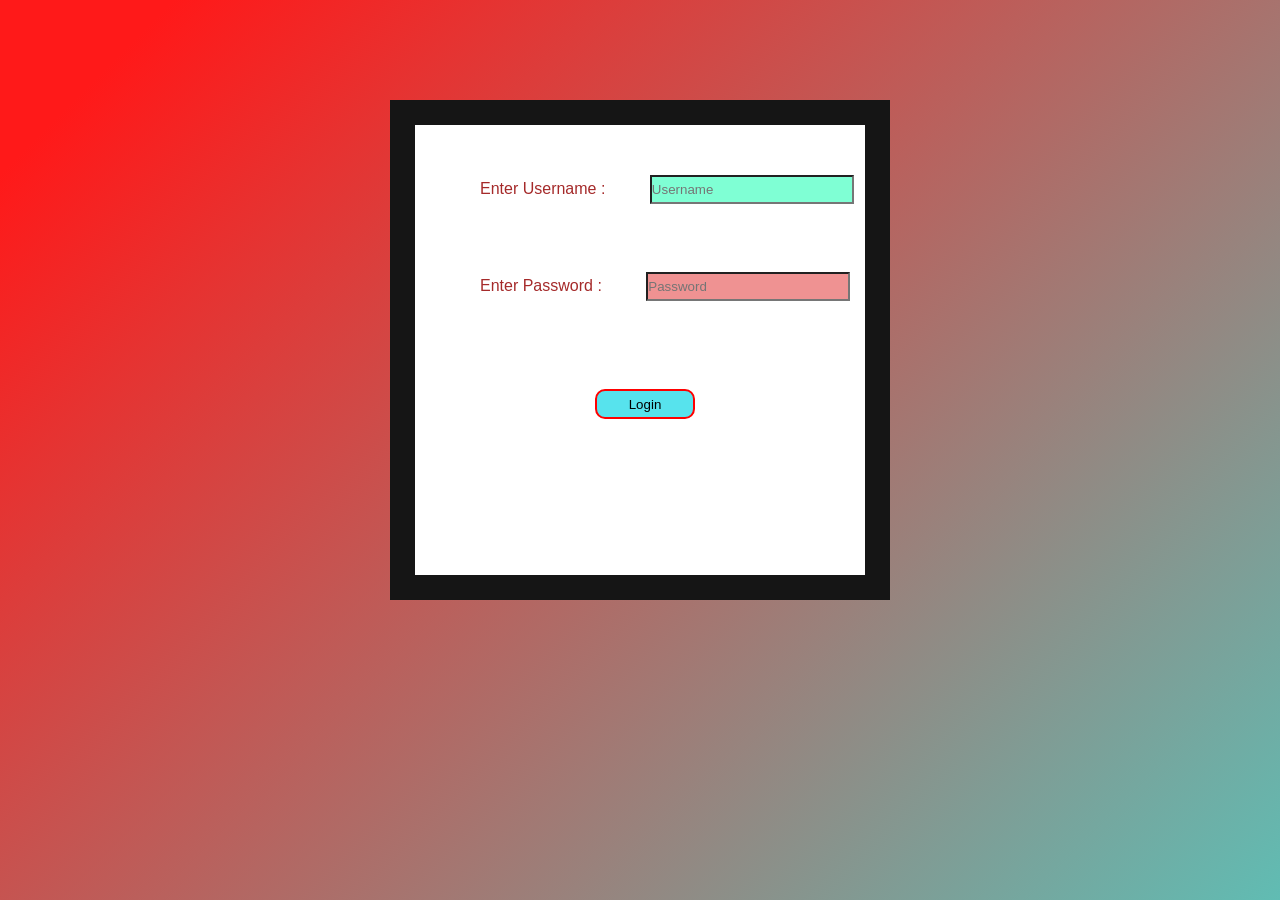
<file: loginform/index.html>
<!DOCTYPE html>
<html lang="en">
  <head>
    <meta charset="UTF-8" />
    <meta name="viewport" content="width=device-width, initial-scale=1.0" />
    <title>Document</title>
    <link rel="stylesheet" href="style.css" />
  </head>
  <body>
    <div class="outer">
      <div class="inner">
        <form id="form">
        <label for="username" id="lbuser">Enter Username :</label>
        <input type="text" placeholder="Username" id="username" required/>
        <br />
        <br />

        <label for="username" id="lbpass">Enter Password :</label>
        <input type="text" placeholder="Password" id="password" required/>
        <br /><br />

        <button id="btn-login">Login</button>
    </form>
      </div>
    </div>

    <script src="app.js"></script>
  </body>
</html>
</file>
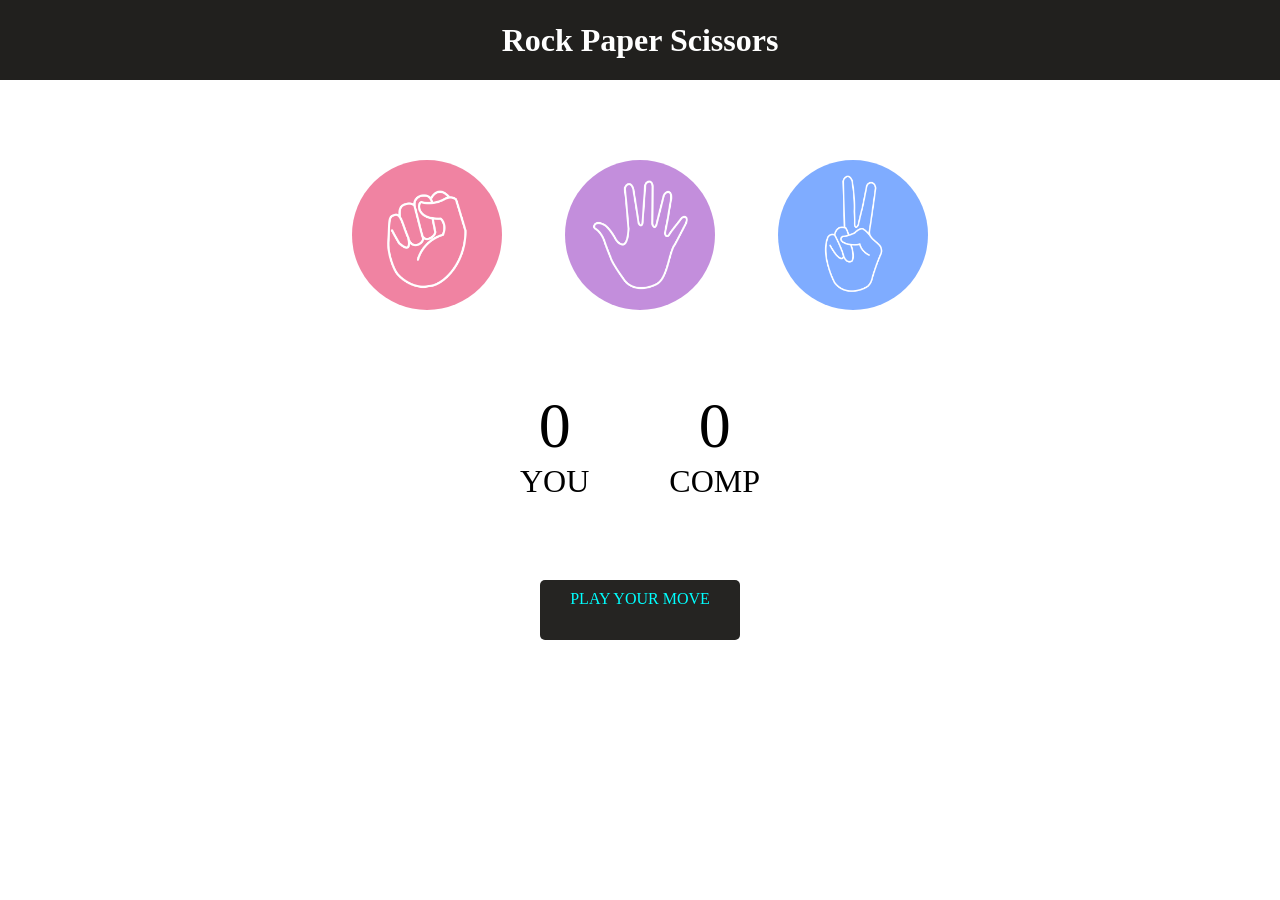
<file: STONE_PAPER_SCISSORS/index.html>
<!DOCTYPE html>
<html lang="en">
<head>
    <meta charset="UTF-8">
    <meta name="viewport" content="width=device-width, initial-scale=1.0">
    <title>Rock Paper Scissors</title>
    <link rel="stylesheet" href="style.css">
</head>
<body>
    <h1>Rock Paper Scissors</h1>

    <div class="choices">
        <div class="choice" id="rock">
            <img src="./Images/rock.png" alt="">
        </div>

        <div class="choice" id="paper">
            <img src="./Images/paper.png" alt="">
        </div>

        <div class="choice" id="scissors">
            <img src="./Images/scissors.png" alt="">
        </div>

    </div>

    <div class="score-board">
        <div class="score">
            <p id="user-score">0</p>
            <p>YOU</p>
        </div>
        <div class="score">
            <p id="comp-score">0</p>
            <p>COMP</p>
        </div>

    </div>

    <div class="msg-container">
        <p id="msg">PLAY YOUR MOVE</p>
    </div>


    <script src="app.js"></script>
</body>
</html>
</file>
<file: loginform/style.css>
*{
    margin: 0%;
    padding: 0%;
}
body{
    background-color: azure;
    display: flex;
    justify-content: center;
    align-items: center;
}

.outer{
    height: 500px;
    width: 500px;
    background-color: rgb(21, 21, 21);
    margin-top: 100px;
    display: flex;

    justify-content: center;
    align-items: center;
    color: black;
}

.inner{
    height: 450px;
    width: 450px;
    background-color: white;
    /* border: 5px dashed red; */
    transition: all;
    animation: borderAnime 4s ease-in 1s infinite normal;

    
}

#username{

    height: 25px;
    width: 200px;
    margin-top: 50px;
    margin-left: 40px;
    background-color: aquamarine;


}
#username:hover{
    background-color: aqua;
    color: black;
}

#password{

    height: 25px;
    width: 200px;
    margin-top: 50px;
    margin-left: 40px;
    background-color: rgb(239, 146, 146);

}
#password:hover{
    background-color: aqua;
    color: black;
}

#btn-login
{
    height: 30px;
    width: 100px;
    background-color: rgb(87, 227, 237);
    margin-top: 70px;
    margin-left: 180px;
    border: 2px solid red;
    border-radius: 10px;
    transition: all;
    
    animation: spin 4s ease-in-out 0s infinite alternate-reverse;
    transform: rotate(360deg);

}

#btn-login:hover{
    background-color: green;
    color: white;
}
#lbuser{
    margin-left: 65px;
    color: brown;
}
#lbpass{
    height: 20px;
    margin-left: 65px;
    color: brown;
    
}


@keyframes borderAnime{
    from{
        background-color: rgb(207, 234, 240);
    }
    to{
        background-color: rgb(178, 230, 230);
    }
}




@keyframes spin{
    from{
        transform: rotate(0deg);
        background-color: rgb(237, 213, 118);

    }
    to{
        transform: rotate(360deg);
        background-color: rgb(245, 47, 8);
    }
}





body {
    margin: auto;
    font-family: -apple-system, BlinkMacSystemFont, sans-serif;
    overflow: auto;
    background: linear-gradient(315deg, rgba(101,0,94,1) 3%, rgba(60,132,206,1) 38%, rgba(48,238,226,1) 68%, rgba(255,25,25,1) 98%);
    animation: gradient 15s ease infinite;
    background-size: 400% 400%;
    background-attachment: fixed;
}

@keyframes gradient {
    0% {
        background-position: 0% 0%;
    }
    50% {
        background-position: 100% 100%;
    }
    100% {
        background-position: 0% 0%;
    }
}

.wave {
    background: rgb(255 255 255 / 25%);
    border-radius: 1000% 1000% 0 0;
    position: fixed;
    width: 200%;
    height: 12em;
    animation: wave 10s -3s linear infinite;
    transform: translate3d(0, 0, 0);
    opacity: 0.8;
    bottom: 0;
    left: 0;
    z-index: -1;
}

.wave:nth-of-type(2) {
    bottom: -1.25em;
    animation: wave 18s linear reverse infinite;
    opacity: 0.8;
}

.wave:nth-of-type(3) {
    bottom: -2.5em;
    animation: wave 20s -1s reverse infinite;
    opacity: 0.9;
}

@keyframes wave {
    2% {
        transform: translateX(1);
    }

    25% {
        transform: translateX(-25%);
    }

    50% {
        transform: translateX(-50%);
    }

    75% {
        transform: translateX(-25%);
    }

    100% {
        transform: translateX(1);
    }
}
</file>
<file: STONE_PAPER_SCISSORS/style.css>
*{
    margin: 0;
    padding: 0;
    text-align: center;
}

h1{
    background-color: #21201E;
    color: white;
    height: 5rem;
    line-height: 5rem;
}


.choices{

    display: flex;
    justify-content: center;
    align-items: center;
    gap: 3rem;
    margin-top: 5rem;



}

.choice{
    height: 165px;
    width: 165px;
    

}
.choice:hover{
    opacity: 0.5;
    cursor: pointer;
}

img{
    height: 150px;
    width: 150px;
    object-fit: cover;
    border-radius: 50%;
    

}
img:hover{

    border: 4px solid black;
}

.score-board{
    display: flex;
    justify-content: center;
    align-items: center;
    font-size: 2rem;
    margin-top: 4rem;
    gap: 5rem;
}

#user-score,#comp-score{
    font-size: 4rem;

}


.msg-container{
    
    display: flex;
    justify-content: center;
    align-items: center;
    
}
#msg{
    height: 40px;
    width: 180px;
    font-size: 1rem;
    
    margin-top: 5rem;
    background-color: #252422;
    color: aqua;
    padding: 10px;
    text-align: center;
    border-radius: 5px;
    
  
}
</file>
